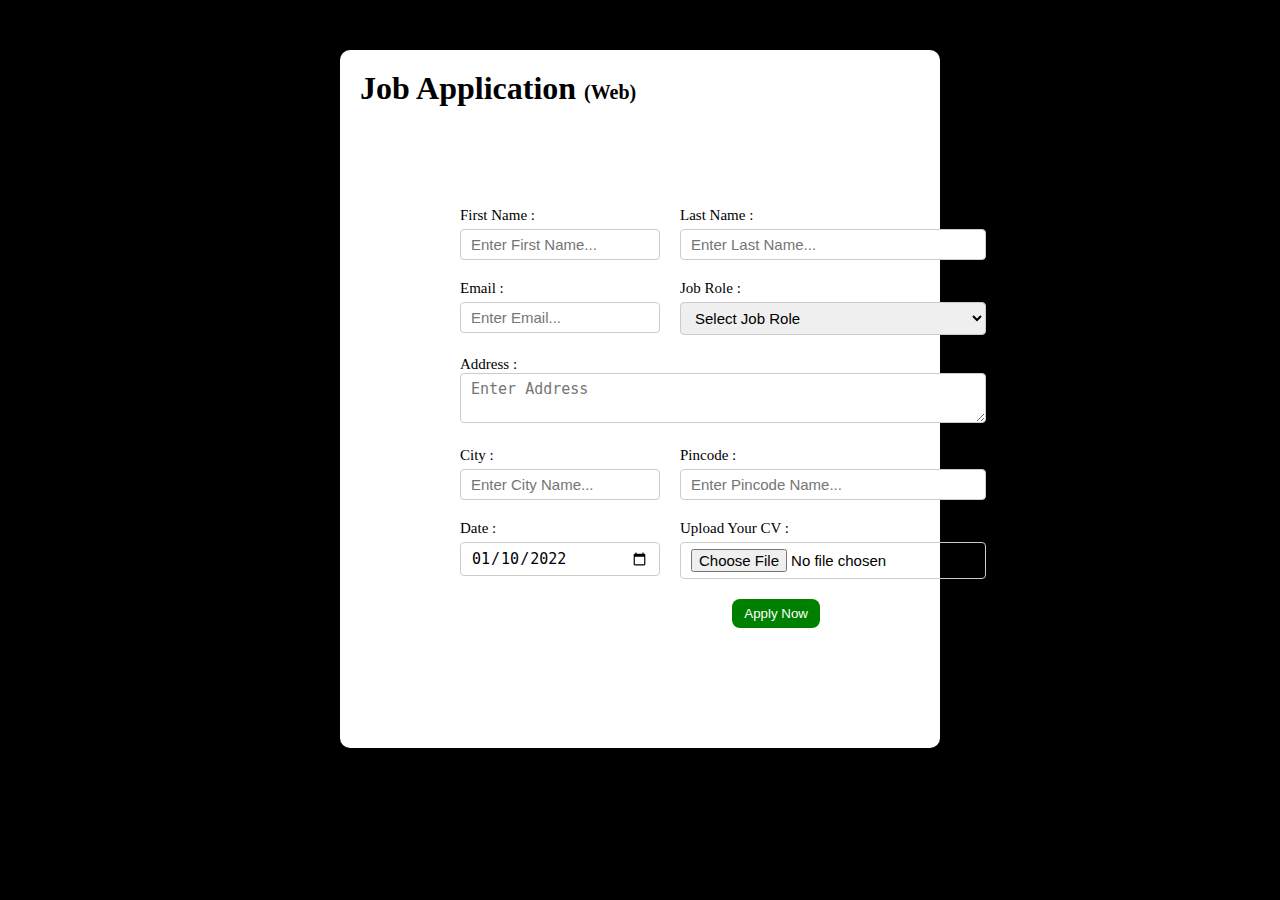
<file: project2/index.html>
<!DOCTYPE html>
<html lang="en">

<head>
    <meta charset="UTF-8" />
    <meta http-equiv="X-UA-Compatible" content="IE=edge" />
    <meta name="viewport" content="width=device-width, initial-scale=1.0" />
    <title>Job Application Form</title>
    <link rel="stylesheet" href="style.css" />
</head>

<body>
    <div class="container">
        <div class="apply_box">
            <h1>
                Job Application
                <span class="title_small">(Web)</span>
            </h1>
            <form action="">
                <div class="form_container">
                    <div class="form_control">
                        <label for="first_name"> First Name :</label>
                        <input id="first_name" name="first_name" placeholder="Enter First Name..." required/>
                    </div>
                    <div class="form_control">
                        <label for="last_name"> Last Name :</label>
                        <input id="last_name" name="last_name" placeholder="Enter Last Name..." />
                    </div>
                    <div class="form_control">
                        <label for="email"> Email :</label>
                        <input type="email" id="email" name="email" placeholder="Enter Email..." />
                    </div>
                    <div class="form_control">
                        <label for="job_role"> Job Role :</label>
                        <select id="job_role" name="job_role">
                <option value="">Select Job Role</option>
                <option value="frontend">Frontend Developer</option>
                <option value="backend">Backend Developer</option>
                <option value="full_stack">Full Stack Developer</option>
                <option value="ui_ux">UI UX Designer</option>
              </select>
                    </div>

                    <div class="textarea_control">
                        <label for="address"> Address :</label>
                        <textarea id="address" name="address" row="4" cols="50" placeholder="Enter Address"></textarea>
                    </div>
                    <div class="form_control">
                        <label for="city"> City :</label>
                        <input id="city" name="city" placeholder="Enter City Name..." />
                    </div>
                    <div class="form_control">
                        <label for="pincode"> Pincode :</label>
                        <input type="number" id="pincode" name="pincode" placeholder="Enter Pincode Name..." />
                    </div>
                    <div class="form_control">
                        <label for="date"> Date :</label>
                        <input value="2022-01-10" type="date" id="date" name="date" />
                    </div>
                    <div class="form_control">
                        <label for="upload"> Upload Your CV :</label>
                        <input type="file" id="upload" name="upload" />
                    </div>
                </div>
                <div class="button_container">
                    <button type="submit">Apply Now</button>
                </div>
            </form>
        </div>
    </div>
</body>

</html>
</file>
<file: project2/style.css>
* {
    margin: 0;
    padding: 0;
    box-sizing: border-box;
}

body {
    display: flex;
    justify-content: center;
    background-color: black;
}

.container {
    max-width: 900px;
    margin: 0 auto;
}

.apply_box {
    max-width: 600px;
    padding: 20px;
    background-color: white;
    margin: 0 auto;
    margin-top: 50px;
    box-shadow: 4px 3px 5px rgba(1, 1, 1, 0.1);
    border-radius: 10px;
}

.title_small {
    font-size: 20px;
}

form {
    margin: 100px;
}

.form_container {
    margin-top: 20px;
    display: grid;
    grid-template-columns: repeat(auto-fit, minmax(200px, 1fr));
    gap: 20px;
}

.form_control {
    display: flex;
    flex-direction: column;
}

label {
    font-size: 15px;
    margin-bottom: 5px;
}

input,
select,
textarea {
    padding: 6px 10px;
    border: 1px solid #ccc;
    border-radius: 4px;
    font-size: 15px;
}

input:focus {
    outline-color: red;
}

.button_container {
    display: flex;
    justify-content: flex-end;
    margin-top: 20px;
}

button {
    background-color: green;
    border: transparent solid 2px;
    padding: 5px 10px;
    color: white;
    border-radius: 8px;
    transition: 0.3s ease-in;
}

button:hover {
    background-color: rgb(197, 61, 20);
    border: 2px solid yellow;
    transition: 0.3s ease-out;
    cursor: pointer;
    border-radius: 10px;
}

.textarea_control {
    grid-column: 1 /span 2;
}

.textarea_control textarea {
    width: 100%;
}

@media(max-waidth:460px) {
    .textarea_control {
        grid-column: 1 /span 2;
    }
}

;
</file>
